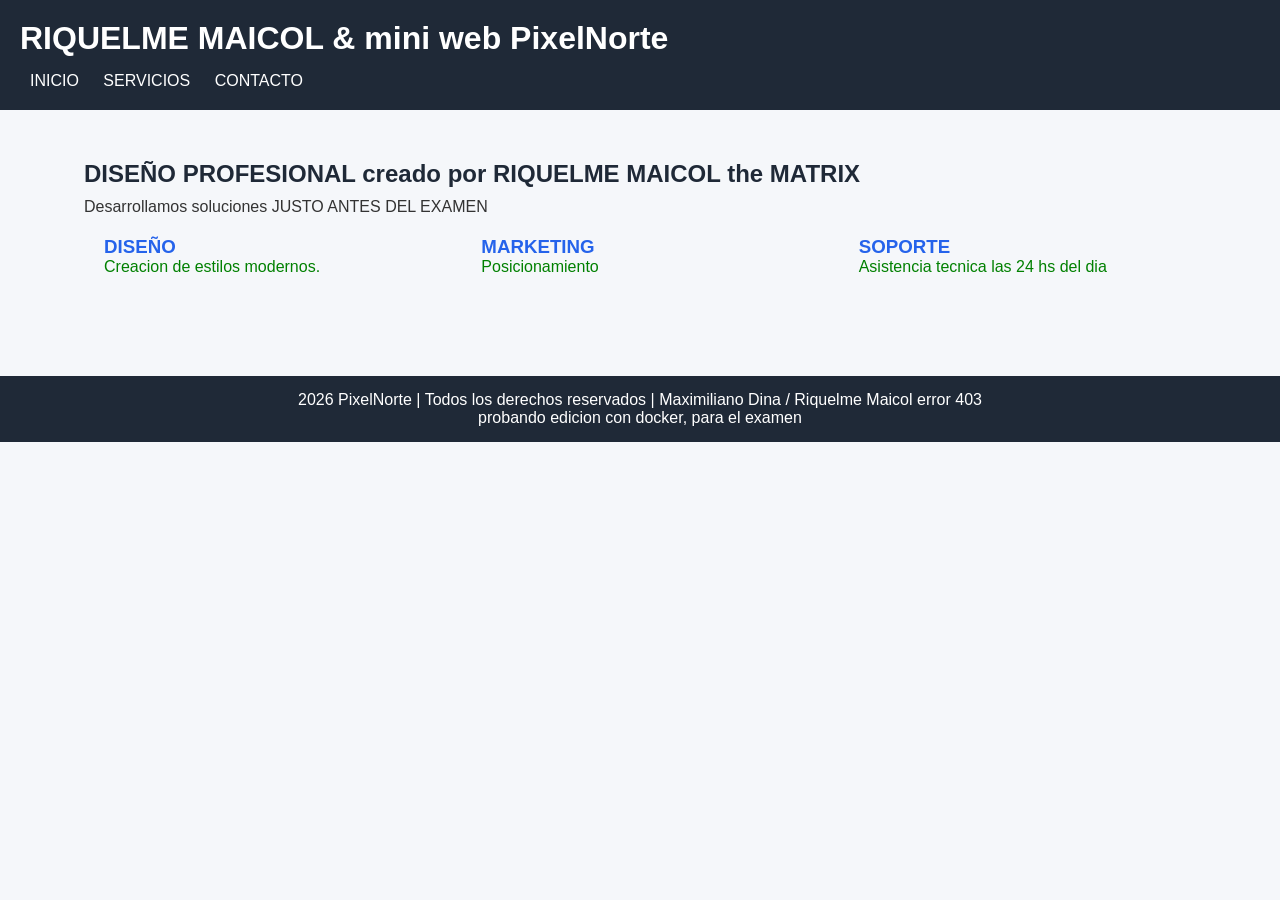
<file: index.html>
<!DOCTYPE html>
<html lang="es">
<head>
	<meta charset="UTF-8">
	<meta name="viewport" content="width=device-width,initial-scale=1.0">
	<title>PixelNorte & riquelme maicol</title>
	<link rel="stylesheet" href="css/styles.css">
</head>

<body>
	<header>
		<h1>RIQUELME MAICOL & mini web PixelNorte</h1>
		<nav>
			<ul>
			<li><a href="index.html">INICIO</a></li>
			<li><a href="servicios.html">SERVICIOS</a></li>
			<li><a href="contacto.html">CONTACTO</a></li>
			<ul>
		</nav>
	</header>

<main>

<section>
	<h2>DISEÑO PROFESIONAL creado por RIQUELME MAICOL the MATRIX</h2>
	<p>Desarrollamos soluciones JUSTO ANTES DEL EXAMEN</p>
</section>

<section class="grid-servicios">

<article>
	<h3>DISEÑO</h3>
	<p>Creacion de estilos modernos.</p>
</article>

<article>
	<h3>MARKETING</h3>
	<p>Posicionamiento</p>
</article>

<article>
	<h3>SOPORTE</h3>
	<p>Asistencia tecnica las 24 hs del dia</p>
</article>
</section>
</main>

<footer>
<p>2026 PixelNorte | Todos los derechos reservados | Maximiliano Dina / Riquelme Maicol error 403</p>
<p>probando edicion con docker, para el examen</p>


</footer>
</body>
</html>
</file>
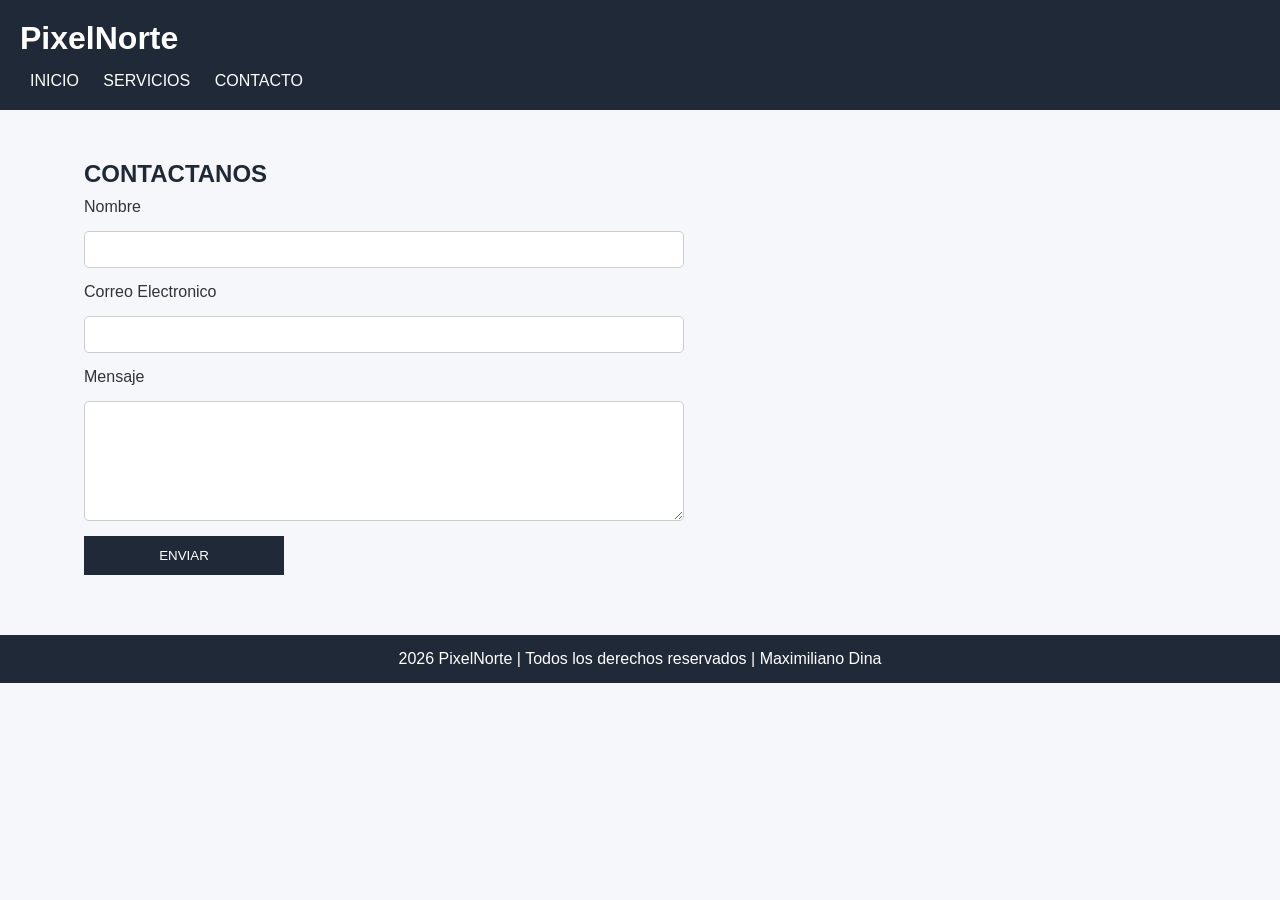
<file: contacto.html>
<!DOCTYPE html>
<html lang="es">
<Head>
	<meta chrset="UTF-8">
	<meta name="viewport" content="width=device-width,inicial-scale=1.0">
	<title>Contacto - PixelNorte</title>
	<link rel="stylesheet" href="css/styles.css">
</head>

<body>
<header>
	<h1>PixelNorte</h1>

	<nav>
	<ul>
	<li><a href="index.html">INICIO</a></li>
	<li><a href="servicios.html">SERVICIOS</a></li>
	<li><a href="contacto.html">CONTACTO</a></li>
	</ul>
	</nav>
</header>
<main>
	<section>
	<h2>CONTACTANOS</h2>

	<form>
	<label for="nombre">Nombre</label>
	<input type="text" id="nombre" requiered>

	<label for="email">Correo Electronico</label>
	<input type="email" id="email" required>

	<label for="mensaje">Mensaje</label>
	<textarea id="mensaje" rows="5" required></textarea>

	<button type="submit">ENVIAR</button>
	</form>
	</section>
</main>
<footer>
<p>2026 PixelNorte | Todos los derechos reservados | Maximiliano Dina </p>
</footer>
</body>
</html>
</file>
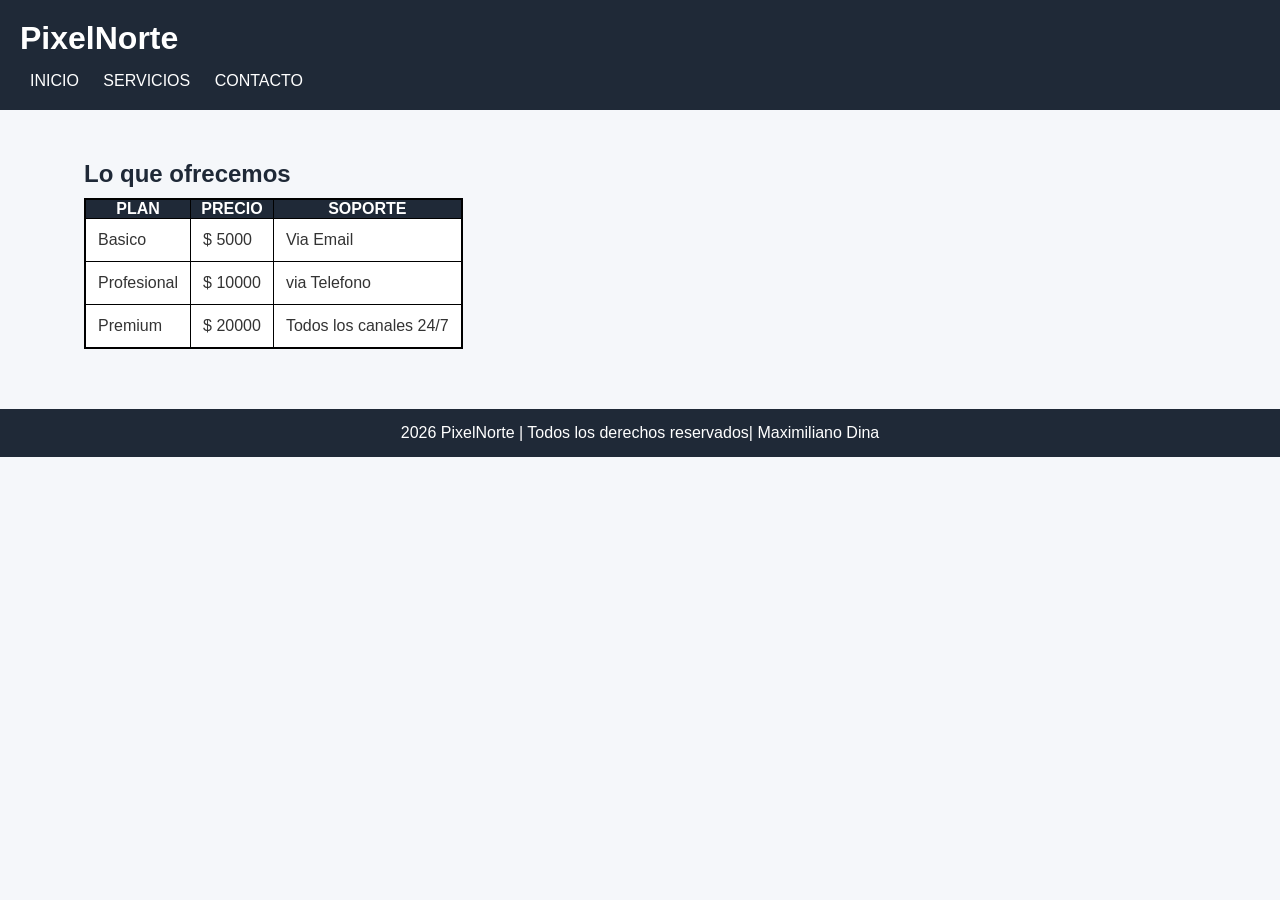
<file: servicios.html>
<!DOCTYPE html>
<html lang="es">
<head>
<meta charset="utf-8">
<meta namo="viewport" content="width=device-width,initial-scale=1.0">
<title>Servicios - PixelNorte</title>
<link rel="stylesheet" href="css/styles.css">
</head>

<body>
<header>
	<h1>PixelNorte</h1>

	<nav>
		<ul>
		<li><a href="index.html">INICIO</a></li>
		<li><a href="servicios.html">SERVICIOS</a></li>
		<li><a href="contacto.html">CONTACTO</a></li>
		</ul>
	</nav>
</header>

<main>

	<section>
	<h2> Lo que ofrecemos </h2>

	<table>
	<tr>
		<th>PLAN</th>
		<th>PRECIO</th>
		<th>SOPORTE</th>
	</tr>

	<tr>
		<td>Basico</td>
		<td>$ 5000 </td>
		<td>Via Email</td>
	</tr>

	<tr>
		<td>Profesional</td>
		<td>$ 10000 </td>
		<td>via Telefono</td>
	</tr>
	
	<tr>
		<td>Premium</td>
		<td>$ 20000</td>
		<td>Todos los canales 24/7</td>
	</tr>
	</table>
	</section>
</main>
<footer>
<p>2026 PixelNorte | Todos los derechos reservados| Maximiliano Dina</p>
</footer>
</body>
</html>
</file>
<file: css/styles.css>
*{
	margin:0;
	padding:0;
	box-sizing:border-box;
}

body { font-family :Arial , sans-serif;
	background-color: #f5f7fa;
	color:#333;
}

header {background-color:#1f2937;
	color:white;
	padding:20px;
}

header h1 {text-alig:center;
	   margin-bottom: 15px;
}

nav ul1 {list-style:none;
	 text-align:center;
}

nav li { display :inline-block;
	margin:0 10px;
}

nav a {text-decoration:none;
	color:white;
	font-weight:blod;
}

nav a:hover{color:#60a5fa;}

main{	width: 90%;
	padding: 20px;
	margin: 30px auto;
}

section {margin-botton: 20px;}

section h2{margin-bottom: 10px;
	   color:#1f2937;
}

.grid-servicios{ display: grid;
		grid-template-columns:1fr;
		gap:20px;
		
}
@media (min-width:768px){
	.grid-servicios{
	grid-template-columns:repeat(3,1fr);
	}

}



article{ backgroiund-color: white;
	padding: 20px;
	margin-bottom: 20px;
	border-radius: 10px;
	
}
article h3 {color: #2563eb;}

article p {color : green;}

article:hover{ transform: translatey(-10px);
		transition: 0.3s;
}

table{
	widt:100%;
	border-collapse:collapse;
	background-color: white;
	margin-top:20 px;
	border:2px solid black;
	}

th {
	border:1px solid black;
	padding:12 px;
	background-color:#1f2937;
	color:white;
	}

td {border:1px solid black;
	padding:12px;
}

form {
	display:flex;
	flex-direction:column;
	gap:15px;
	max-width:600px;
}

input,textarea{
		width:100 %;
		padding:10px;
		border:1px solid #ccc;
		border-radius:5px;
}

textarea{
	min-height:120px;
	resize:vertical;
}

button{ 
	width:200px;
	background-color:#1f2937;
	color:white;
	border:none;
	padding:12px;
	cursor:pointer;
}

button:hover{
		background-color:#2563eb;
}

footer {
	background-color:#1f2937;
	color:white;
	text-align:center;
	padding:15px;
	margin-top:40px;
	transition:transform 0.3s ease,
	background-color 0.3s ease;
}
footer:hover{
		transform:translatey(-3px);
		background-color:#2563eb;
}
</file>
